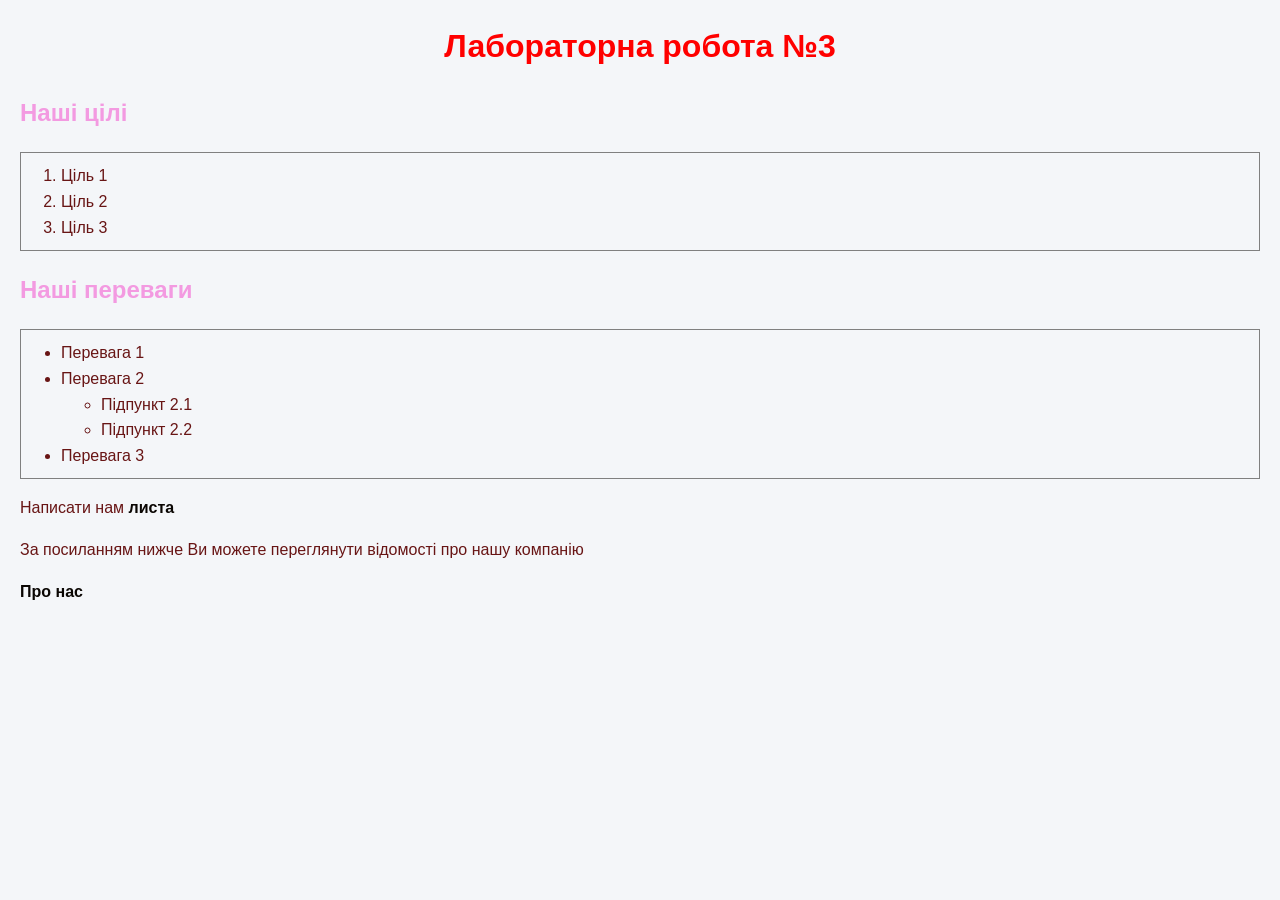
<file: index.html>
<!DOCTYPE html>
<html lang="uk-ua">
<head>
  <meta charset="utf-8">
  <meta name="viewport" content="width=device-width, initial-scale=1.0">
  <link rel="icon" href="favicon.ico" type="image/x-icon">
  <link rel="stylesheet" href="styles.css">
  <title>Лаб. №3: головна</title>
</head>
<body>

  <h1>Лабораторна робота №3</h1>

  <h2>Наші цілі</h2>
  <ol>
    <li>Ціль 1</li>
    <li>Ціль 2</li>
    <li>Ціль 3</li>
  </ol>

  <h2>Наші переваги</h2>
  <ul>
    <li>Перевага 1</li>
    <li>Перевага 2
      <ul>
        <li>Підпункт 2.1</li>
        <li>Підпункт 2.2</li>
      </ul>
    </li>
    <li>Перевага 3</li>
  </ul>

  <p>Написати нам <a href="mailto:oleksandra.krainykovych@student.uzhnu.edu.ua">листа</a></p>
  <p>За посиланням нижче Ви можете переглянути відомості про нашу компанію</p>
  <a href="Pages/about.html">Про нас</a>

  <script>
    alert('Привіт!');
  </script>
  <script src="scripts/app.js"></script>

</body>
</html>
</file>
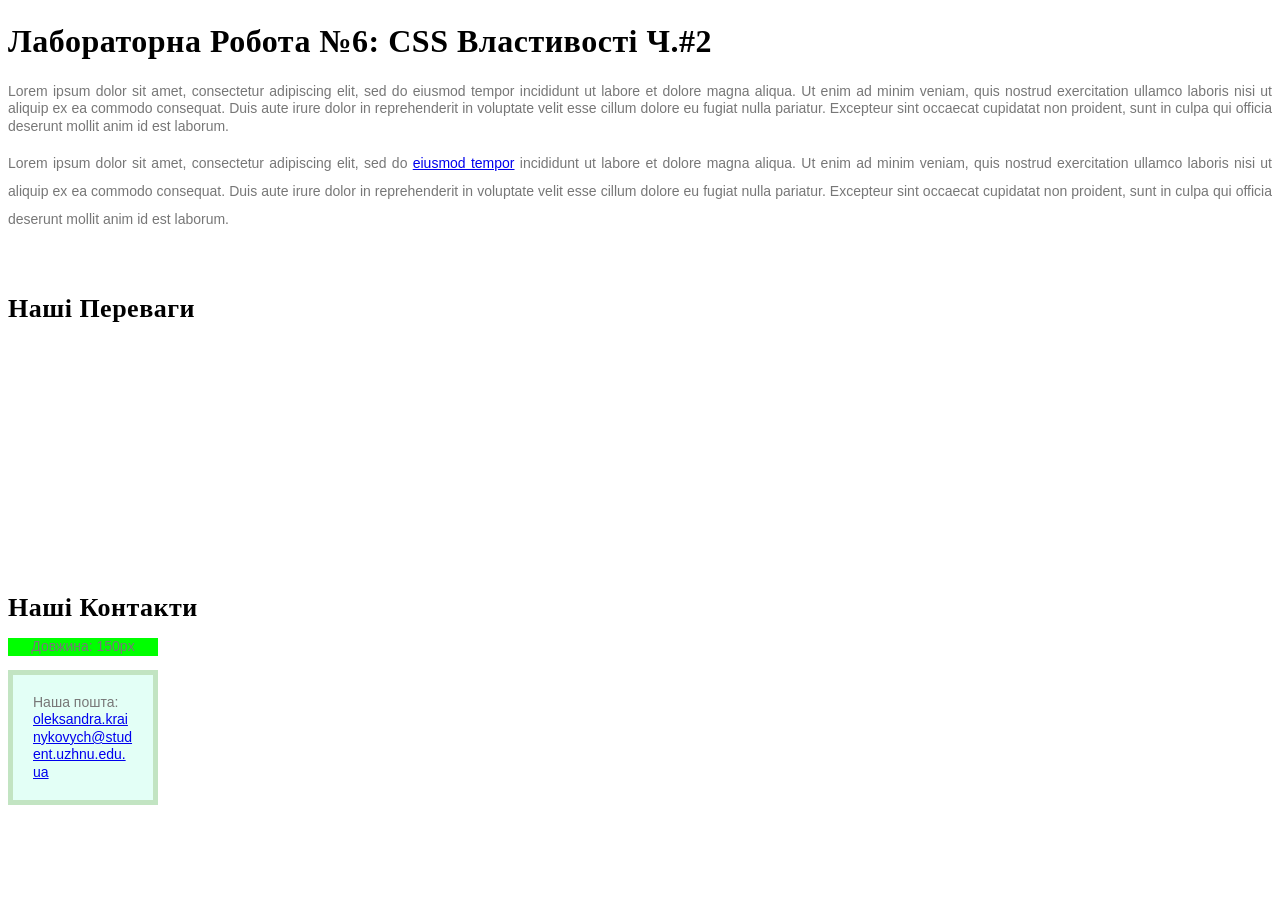
<file: lab_6/index.html>
<!DOCTYPE html>
<html lang="uk">
  <head>
    <meta charset="UTF-8" />
    <title>Лабораторна робота №6</title>
    <link href="https://picsum.photos/seed/picsum/200/300rel" ="stylesheet" />
    <link rel="stylesheet" href="styles.css" />
  </head>
  <body>
    <h1>Лабораторна робота №6: CSS властивості ч.#2</h1>
    <p>
      Lorem ipsum dolor sit amet, consectetur adipiscing elit, sed do eiusmod
      tempor incididunt ut labore et dolore magna aliqua. Ut enim ad minim
      veniam, quis nostrud exercitation ullamco laboris nisi ut aliquip ex ea
      commodo consequat. Duis aute irure dolor in reprehenderit in voluptate
      velit esse cillum dolore eu fugiat nulla pariatur. Excepteur sint occaecat
      cupidatat non proident, sunt in culpa qui officia deserunt mollit anim id
      est laborum.
    </p>
    <p class="double-line">
      Lorem ipsum dolor sit amet, consectetur adipiscing elit, sed do
      <a href="link.html">eiusmod tempor</a> incididunt ut labore et dolore
      magna aliqua. Ut enim ad minim veniam, quis nostrud exercitation ullamco
      laboris nisi ut aliquip ex ea commodo consequat. Duis aute irure dolor in
      reprehenderit in voluptate velit esse cillum dolore eu fugiat nulla
      pariatur. Excepteur sint occaecat cupidatat non proident, sunt in culpa
      qui officia deserunt mollit anim id est laborum.
    </p>

    <h2>Наші переваги</h2>
    <ul class="our-adv">
      <li>Перевага 1</li>
      <li>
        Перевага 2
        <ul>
          <li>Підпункт 2.1</li>
          <li>Підпункт 2.2</li>
        </ul>
      </li>
      <li>Перевага 3</li>
    </ul>

    <h2>Наші контакти</h2>
    <p class="ruler">Довжина: 150px</p>

    <div class="mail-box">
      <p>
        Наша пошта:
        <a href="mailto:oleksandra.krainykovych@student.uzhnu.edu.ua"
          >oleksandra.krainykovych@student.uzhnu.edu.ua</a
        >
      </p>
    </div>
  </body>
</html>
</file>
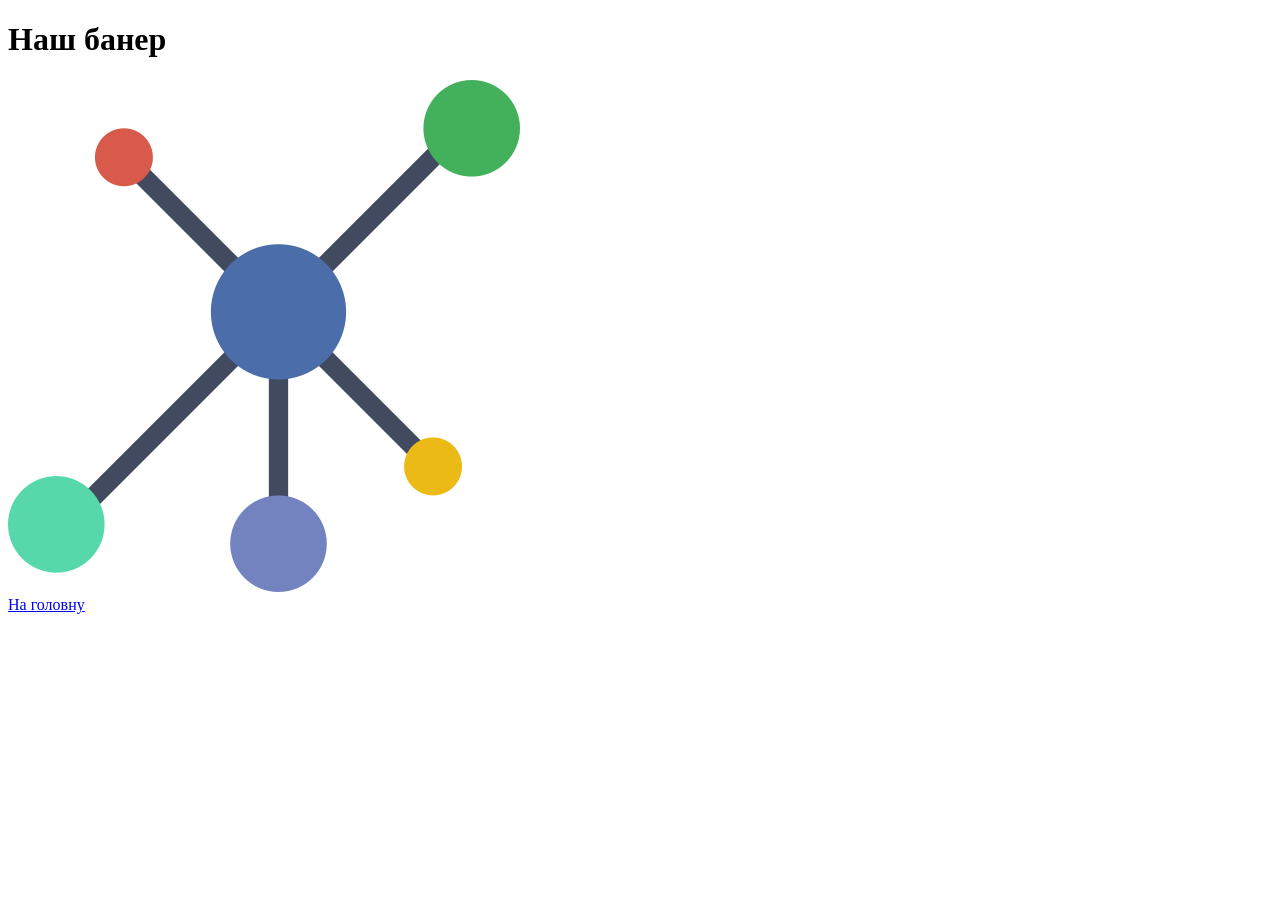
<file: Pages/about.html>
<!DOCTYPE html>
<html lang="uk">
<head>
    <meta charset="UTF-8">
    <meta name="viewport" content="width=device-width, initial-scale=1.0">
    <title>Лаб. №3: про нас</title>
    <meta name="viewport" content="width=device-width, initial-scale=1.0">
</head>
<body>

    <h1>Наш банер</h1>

    <img src="../images/banners/network.png" alt="Наш банер">

    <br>

    <a href="../index.html">На головну</a>

</body>
</html>
</file>
<file: styles.css>
body {
    font-family: Arial, sans-serif;
    background-color: #f4f6f9;
    color: #681515;
    margin: 20px;
    line-height: 1.6;
}

header, main, footer {
    background-color: #ffffff;
    padding: 20px;
    margin-bottom: 15px;
    border-radius: 8px;
    box-shadow: 0 2px 4px rgba(0,0,0,0.1);

    color: #368e87;
}




h2, h3 {
    color: #f39ae1;
}

a {
    color: #0a0603;
    font-weight: bold;
    text-decoration: none;
}

a:hover {
    text-decoration: underline;
}
h1 {
    text-align: center;
color:red;
}

body > ol, body > ul {
  border: 1px solid grey;
  padding-top: 10px;
  padding-bottom: 10px;
}
</file>
<file: lab_6/styles.css>
body {
  font-family: "PT Sans Narrow", sans-serif;
  font-size: 14px;
  line-height: 1.25;
  color: #777;
}

ul ul {
  font-style: italic;
  font-weight: bold;
}

h1,
h2 {
  font-family: "Cormorant Infant", serif;
  letter-spacing: 0.5px;
  color: black;
  text-transform: capitalize;
}

h1 {
  font-size: 32px;
}

h2 {
  font-size: 26px;
}

.double-line {
  line-height: 2;
}

.mail-box {
  width: 150px;
  background-color: #e3fff6;
  border: 5px solid #c2e4c2;
  padding: 5px 20px;
  box-sizing: border-box;
}

.mail-box a {
  overflow-wrap: break-word;
  display: block;
}

p {
  text-align: justify;
}

.our-adv {
  background-image: url(https://picsum.photos/seed/picsum/200/300);
  padding-top: 30px;
  padding-bottom: 60px;
  color: white;
  font-size: 16px;
  background-size: cover;
  background-position: center;
  background-repeat: no-repeat;
}

h2 {
  margin-top: 60px;
  margin-bottom: 0;
}

.ruler {
  width: 150px;
  background-color: lime;
  text-align: center;
}
</file>
